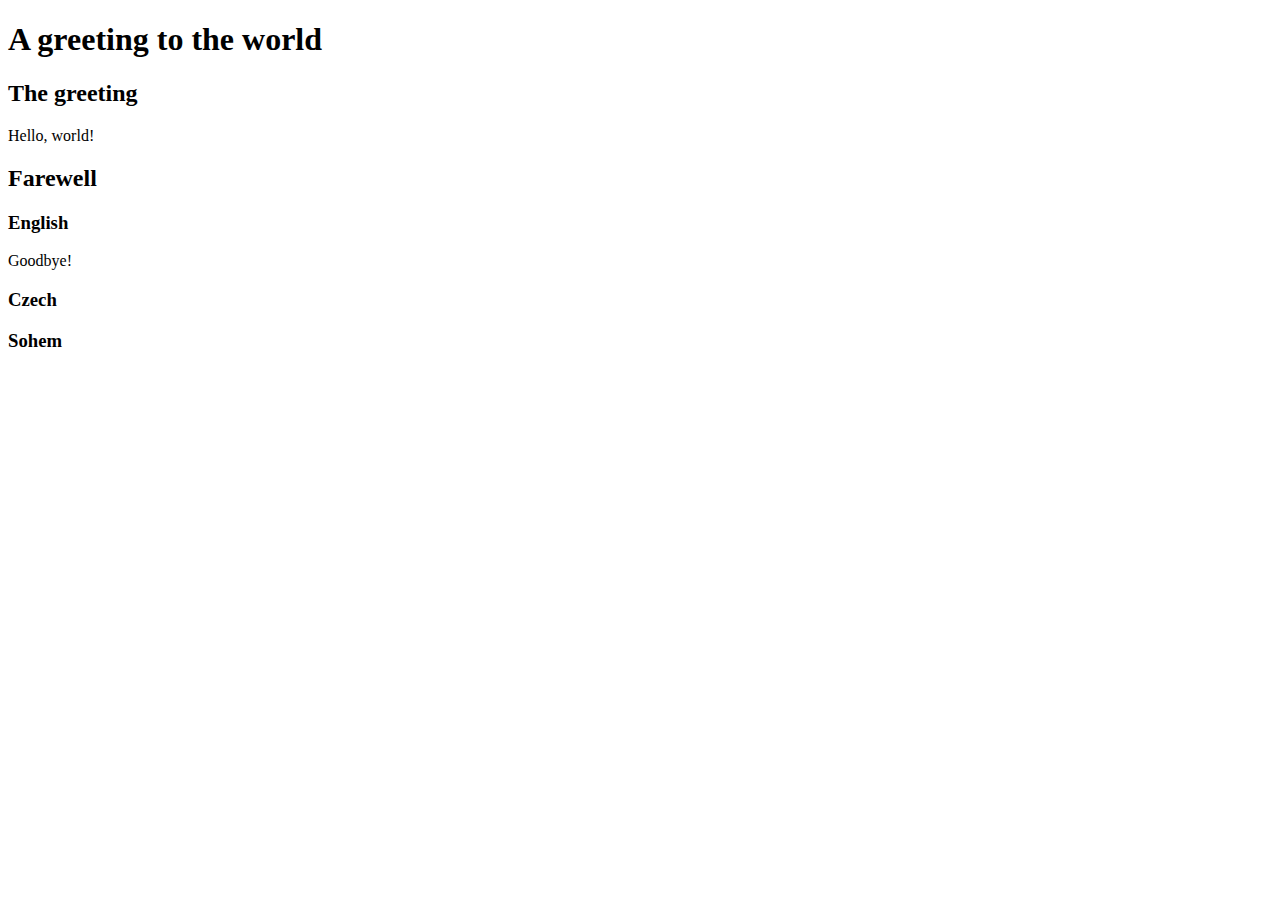
<file: html/Index2.html>
<!DOCTYPE html>
<html lang="en">
    <head>
        <meta charset="utf-8">
        <title>A HTML5 document</title>
    </head>
    <body>
        <h1 id="my_name">A greeting to the world</h1>
        
        <h2>The greeting</h2>
        
        <span titllte= "The greeting">Hello, world!</span>
        
        <h2 tittle="The farewell headline">Farewell</h2>
        
        <h3>English</h3>
                Goodbye!
        <h3>Czech</h3>
        
        <h3>Sohem</h6>
        
    </body>
</html>
</file>
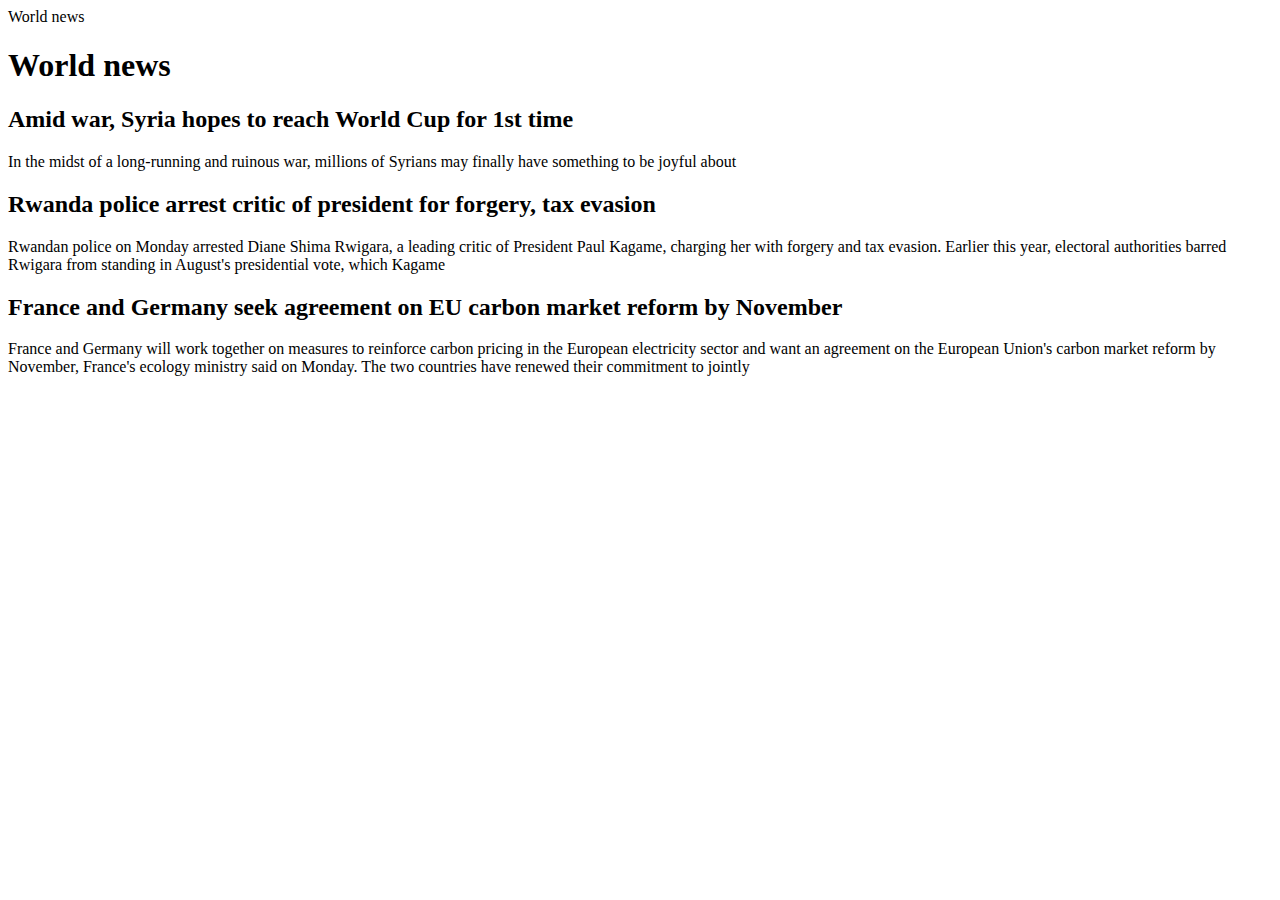
<file: html/Pages.html>
<!DOCTYPE html>
<html lang="en">
    <head>
        <meta charset="utf-8">
        <meta name="viewpoint" content="without"
        <title>World news</title>
    </head>
     <body>
         <h1> World news</h1>

         <section class="article"

         <article>
               <h2> Amid war, Syria hopes to reach World Cup for 1st time
               </h2>   
               <p> In the midst of a long-running and ruinous war, millions of Syrians may finally have something to be joyful about
               </p>

              <h2> Rwanda police arrest critic of president for forgery, tax evasion
              </h2>

              <p> Rwandan police on Monday arrested Diane Shima Rwigara, a leading critic of President Paul Kagame, charging her with forgery and tax evasion. Earlier this year, electoral authorities barred Rwigara from standing in August's presidential vote, which Kagame
              </p>

             <h2> France and Germany seek agreement on EU carbon market reform by November
             </h2>
              <p>France and Germany will work together on measures to reinforce carbon pricing in the European electricity sector and want an agreement on the European Union's carbon market reform by November, France's ecology ministry said on Monday. The two countries have renewed their commitment to jointly
              </p>

            </article>

         </section>
           </body>
</html>
</file>
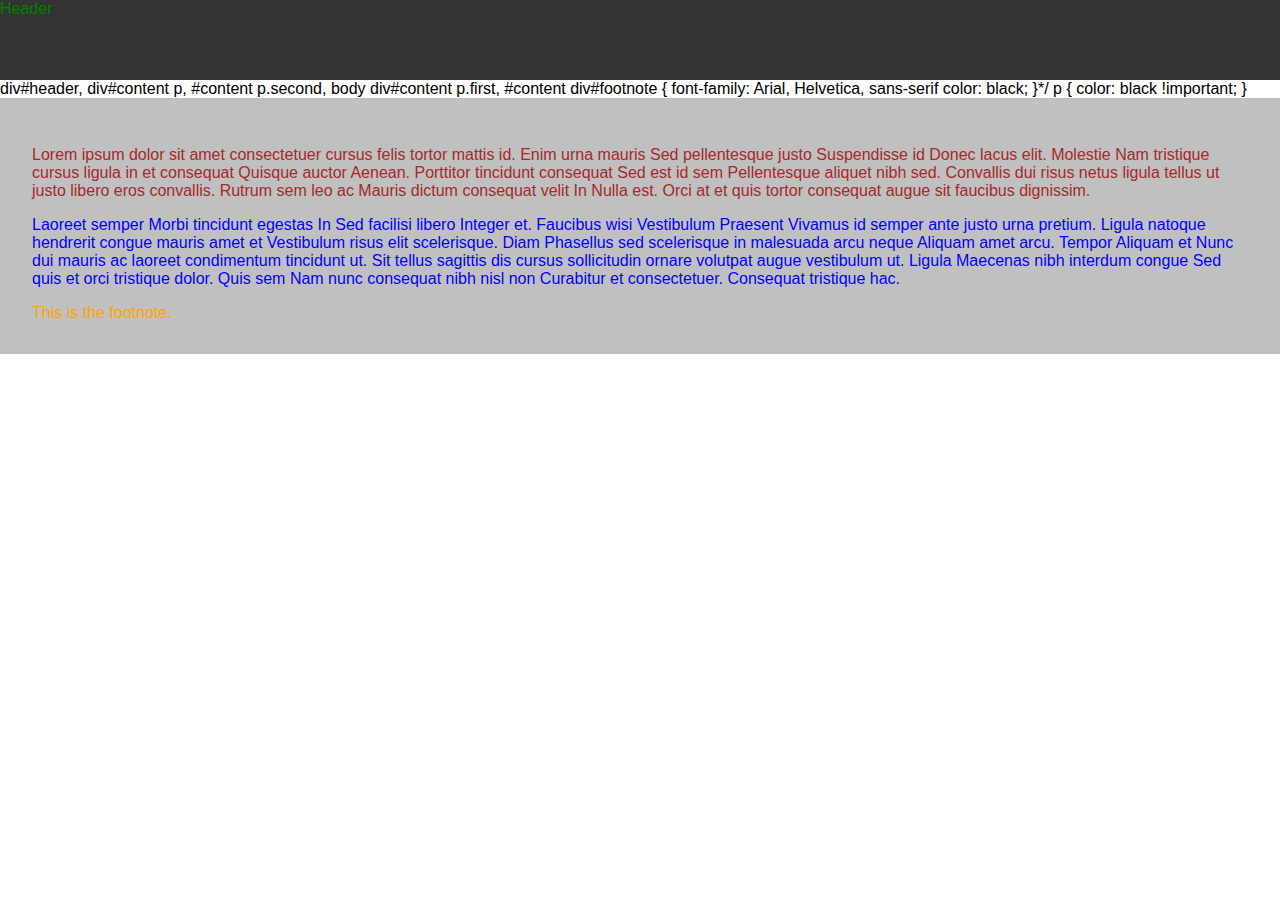
<file: html/ccs/ccs 2.html>
<!DOCTYPE html>
<html lang="en">

<head>
  <meta charset="utf-8">
  <meta name="viewport" content="width=device-width, initial-scale=1.0">
  
  <title>Specificity</title>

  <style>
    body {
      font-family: Arial;
      margin: 0;
    }
    #header {
      background-color: #333333;
      color: #ffffff;
      height: 5em;
    }
    #content {
      background-color: silver;
      padding: 2em;
      box-sizing: border-box;
    }
    #header {
      font-family: Impact, Haettenschweiler, 'Arial Narrow Bold', sans-serif;
      color: green;
    }
    #content p {
      font-family: Impact, Haettenschweiler, 'Arial Narrow Bold', sans-serif;
      color: red;
    }
    #content .second {
      color: blue;
    }
    body #content p.first {
      color: brown;
    }
    #footnote {
      font-family: Impact, Haettenschweiler, 'Arial Narrow Bold', sans-serif;
    }
    #content #footnote {
      color: orange;
    }

    /* Write your own style beyond this point */

  </style>

</head>

<body>

  <div id="header">
    Header
  </div>
div#header,
div#content p,
#content p.second, 
body div#content p.first,
#content div#footnote {
  font-family: Arial, Helvetica, sans-serif
  color: black;
  }*/
  p {
    color: black !important;
  }
</style>
  <div id="content">

    <p class="first">Lorem ipsum dolor sit amet consectetuer cursus felis tortor mattis id. Enim urna mauris Sed pellentesque justo Suspendisse id Donec lacus elit. Molestie Nam tristique cursus ligula in et consequat Quisque auctor Aenean. Porttitor tincidunt consequat Sed est id sem Pellentesque aliquet nibh sed. Convallis dui risus netus ligula tellus ut justo libero eros convallis. Rutrum sem leo ac Mauris dictum consequat velit In Nulla est. Orci at et quis tortor consequat augue sit faucibus dignissim.</p>
    <p class="second">Laoreet semper Morbi tincidunt egestas In Sed facilisi libero Integer et. Faucibus wisi Vestibulum Praesent Vivamus id semper ante justo urna pretium. Ligula natoque hendrerit congue mauris amet et Vestibulum risus elit scelerisque. Diam Phasellus sed scelerisque in malesuada arcu neque Aliquam amet arcu. Tempor Aliquam et Nunc dui mauris ac laoreet condimentum tincidunt ut. Sit tellus sagittis dis cursus sollicitudin ornare volutpat augue vestibulum ut. Ligula Maecenas nibh interdum congue Sed quis et orci tristique dolor. Quis sem Nam nunc consequat nibh nisl non Curabitur et consectetuer. Consequat tristique hac.</p>

    <div id="footnote">
      This is the footnote.
    </div>

  </div>

  
</body>

</html>
</file>
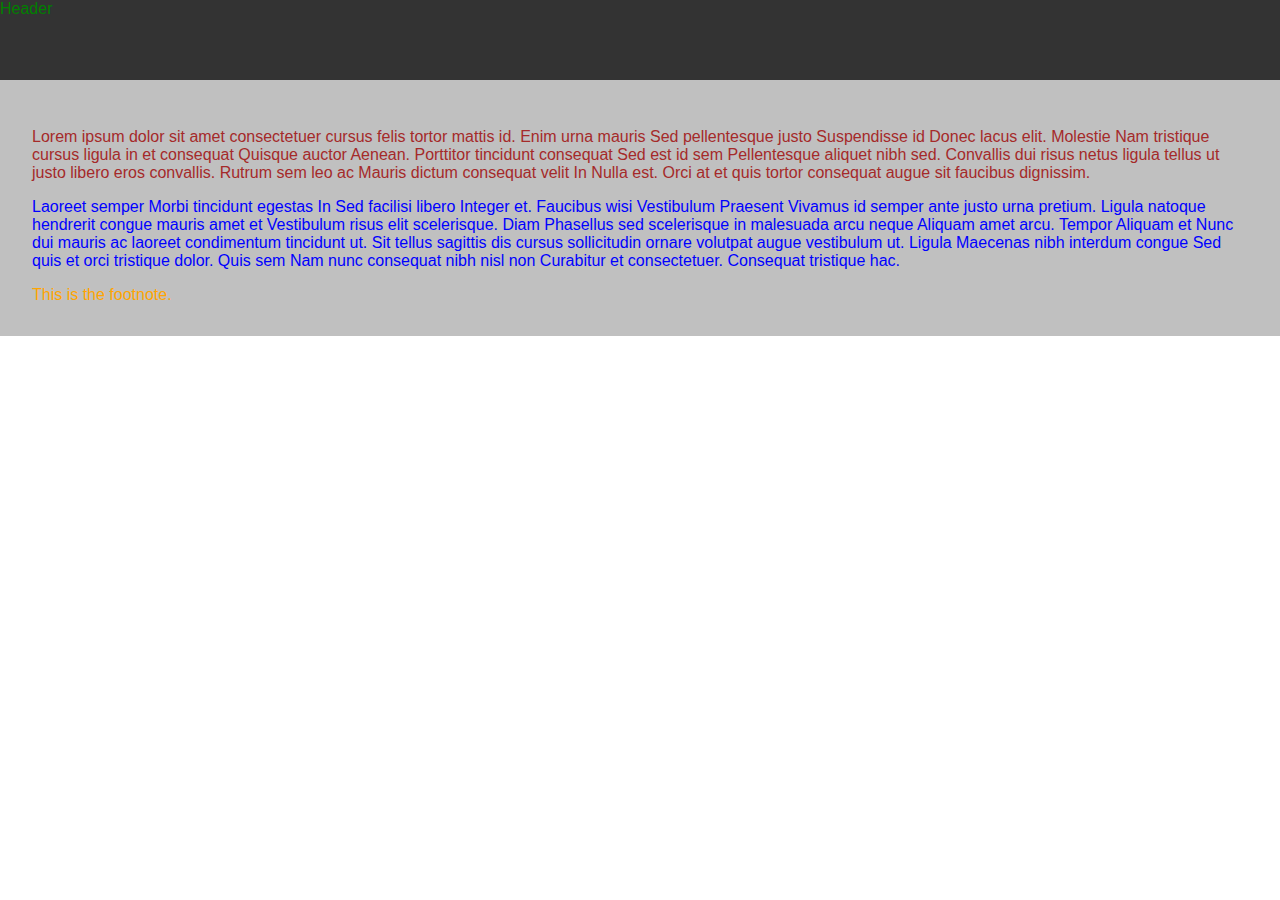
<file: html/ccs/ccs.html>
<!DOCTYPE html>
<html lang="en">

<head>
  <meta charset="utf-8">
  <meta name="viewport" content="width=device-width, initial-scale=1.0">
  
  <title>Specificity</title>

  <style>
    body {
      font-family: Arial;
      margin: 0;
    }
    #header {
      background-color: #333333;
      color: #ffffff;
      height: 5em;
    }
    #content {
      background-color: silver;
      padding: 2em;
      box-sizing: border-box;
    }
    #header {
      font-family: Impact, Haettenschweiler, 'Arial Narrow Bold', sans-serif;
      color: green;
    }
    #content p {
      font-family: Impact, Haettenschweiler, 'Arial Narrow Bold', sans-serif;
      color: red;
    }
    #content .second {
      color: blue;
    }
    body #content p.first {
      color: brown;
    }
    #footnote {
      font-family: Impact, Haettenschweiler, 'Arial Narrow Bold', sans-serif;
    }
    #content #footnote {
      color: orange;
    }

    /* Write your own style beyond this point */
p {
    font-family: "Arial", Bold, blue;
}

  </style>

</head>

<body>

  <div id="header">
    Header
  </div>

  <div id="content">

    <p class="first">Lorem ipsum dolor sit amet consectetuer cursus felis tortor mattis id. Enim urna mauris Sed pellentesque justo Suspendisse id Donec lacus elit. Molestie Nam tristique cursus ligula in et consequat Quisque auctor Aenean. Porttitor tincidunt consequat Sed est id sem Pellentesque aliquet nibh sed. Convallis dui risus netus ligula tellus ut justo libero eros convallis. Rutrum sem leo ac Mauris dictum consequat velit In Nulla est. Orci at et quis tortor consequat augue sit faucibus dignissim.</p>
    <p class="second">Laoreet semper Morbi tincidunt egestas In Sed facilisi libero Integer et. Faucibus wisi Vestibulum Praesent Vivamus id semper ante justo urna pretium. Ligula natoque hendrerit congue mauris amet et Vestibulum risus elit scelerisque. Diam Phasellus sed scelerisque in malesuada arcu neque Aliquam amet arcu. Tempor Aliquam et Nunc dui mauris ac laoreet condimentum tincidunt ut. Sit tellus sagittis dis cursus sollicitudin ornare volutpat augue vestibulum ut. Ligula Maecenas nibh interdum congue Sed quis et orci tristique dolor. Quis sem Nam nunc consequat nibh nisl non Curabitur et consectetuer. Consequat tristique hac.</p>

    <div id="footnote">
      This is the footnote.
    </div>

  </div>

  
</body>

</html>
</file>
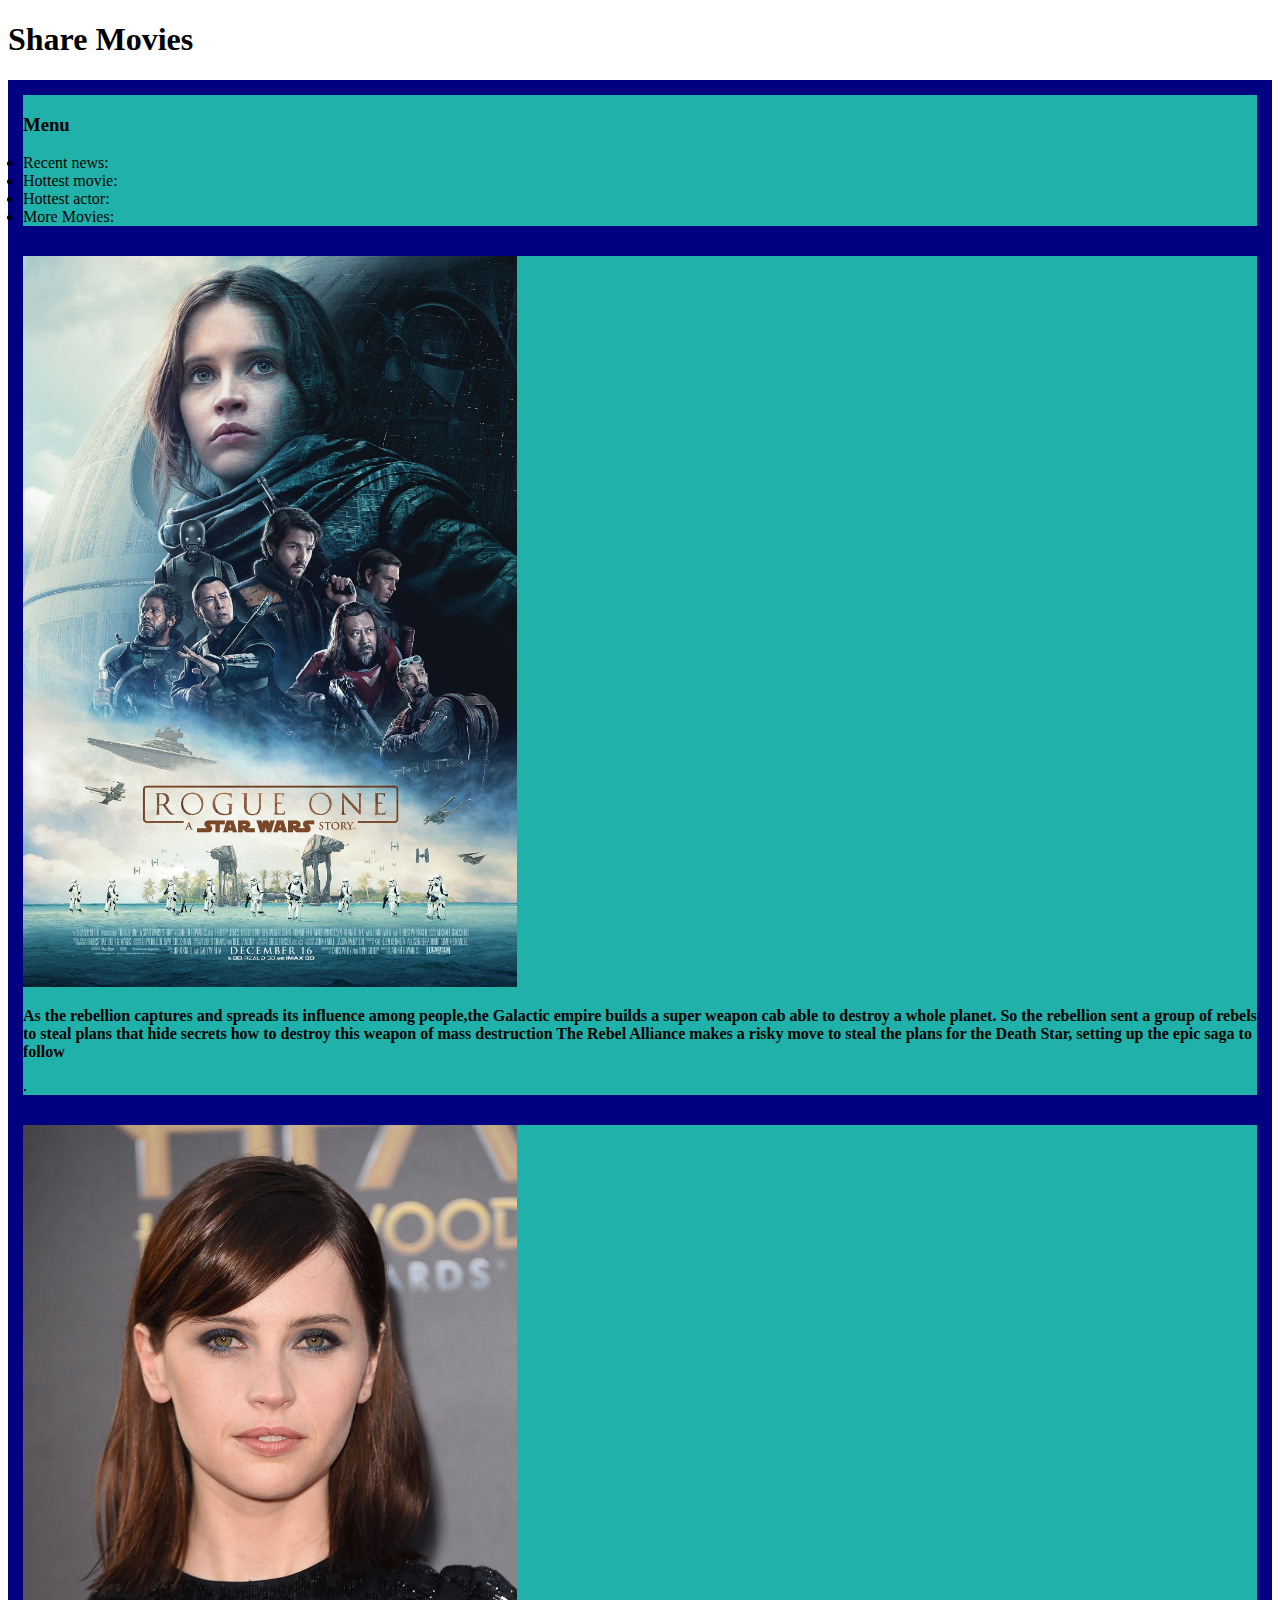
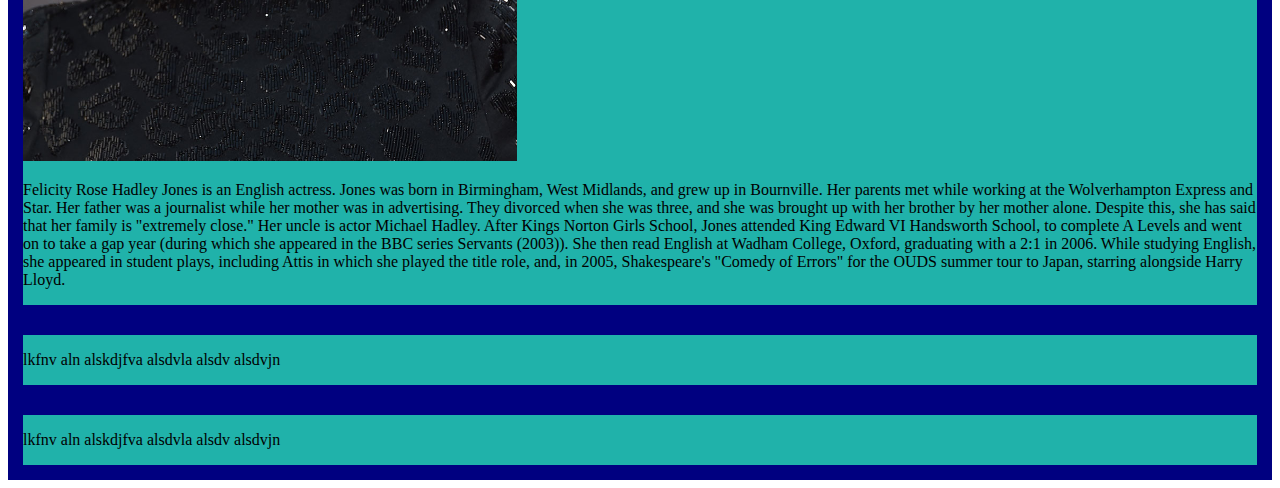
<file: html/ccs/The Challengue/Flexible-boxes.html>
<!DOCTYPE html>
<html lang="en">
<head>
    <meta charset="UTF-8">
    <meta name="viewport" content="width=device-width, initial-scale=1.0">
    <meta http-equiv="X-UA-Compatible" content="ie=edge">
    <title>Share Movies</title>
<style>


* { box-sizing: border-box; }
@-ms-viewport { width: device-width; }

.container {
  display: flex; 
  flex-direction: row;
  flex-wrap: wrap;
  background-color:#000080;
  width: 100%;
    height: auto;
 }
.item {
    
    width: 100%;
    height: auto;
    align-self: center;
    margin: 15px;
    background-color: lightseagreen;
        }

.item img {
    width: 40%;
    }

    @media only screen and (min-width: 768px) {
#the actor.container {
  display: flex; 
  flex-direction: row;
  flex-wrap: wrap;
  background-color: blue;
  width: 100%;
  height: auto;
 }

 #the movie.container {
  display: flex; 
  flex-direction: row;
  flex-wrap: wrap;
  background-color: blue;
  width: 100%;
  height: auto;
 }

 #the homepage.container {
  display: flex; 
  flex-direction: row;
  flex-wrap: wrap;
  background-color: blue;
  width: 100%;
  height: auto;
 }

 .item {  
    width: 100%;
    height: auto;
    align-self: center;
    background-color:lightseagreen;
 }
 #the actor.item img {  
    width: 100%;
    height: auto	;
    align-self: center;
    background-color: red;
}

#The actor_pic {  
    width: 30%;
    height: auto;
    align-self: center;
    background-color: red;
}

#star_bio {  
    width: 67%;
    height: strech;
    align-self: auto;
    background-color: red;
}

</style>

</head>

<h1>Share Movies</h1>
<body>
    <div class="container">
        <div class="item">
                <h3>Menu</h3>
                <li> Recent news:</li>
                <li>Hottest movie:</li>
                <li>Hottest actor:</li>
                <li>More Movies:</li>
                        
                  </div>
        <div class="item">
                <img src="rogue-one.jpg" alt="">    
            <p> <b>As the rebellion captures and spreads its influence among people,the Galactic empire builds a super weapon cab able to destroy a whole planet. So the rebellion sent a group of rebels to steal plans that hide secrets how to destroy this weapon of mass destruction
            The Rebel Alliance makes a risky move to steal the plans for the Death Star, setting up the epic saga to follow</b></p>.
        </div>
        <div class="item">
                <img src="felicity-jones.jpg" />
                <p>Felicity Rose Hadley Jones is an English actress. Jones was born in Birmingham, West Midlands, and grew up in Bournville. Her parents met while working at the Wolverhampton Express and Star. Her father was a journalist while her mother was in advertising. They divorced when she was three, and she was brought up with her brother by her mother alone. Despite this, she has said that her family is "extremely close." Her uncle is actor Michael Hadley.
                
                After Kings Norton Girls School, Jones attended King Edward VI Handsworth School, to complete A Levels and went on to take a gap year (during which she appeared in the BBC series Servants (2003)). She then read English at Wadham College, Oxford, graduating with a 2:1 in 2006. While studying English, she appeared in student plays, including Attis in which she played the title role, and, in 2005, Shakespeare's "Comedy of Errors" for the OUDS summer tour to Japan, starring alongside Harry Lloyd.</p>
        </div>
        <div class="item">
            	<p>lkfnv aln alskdjfva alsdvla alsdv alsdvjn</p>
        </div>
        <div class="item">
            	<p>lkfnv aln alskdjfva alsdvla alsdv alsdvjn</p>
        </div>
    </div>
</body>
</html>
</file>
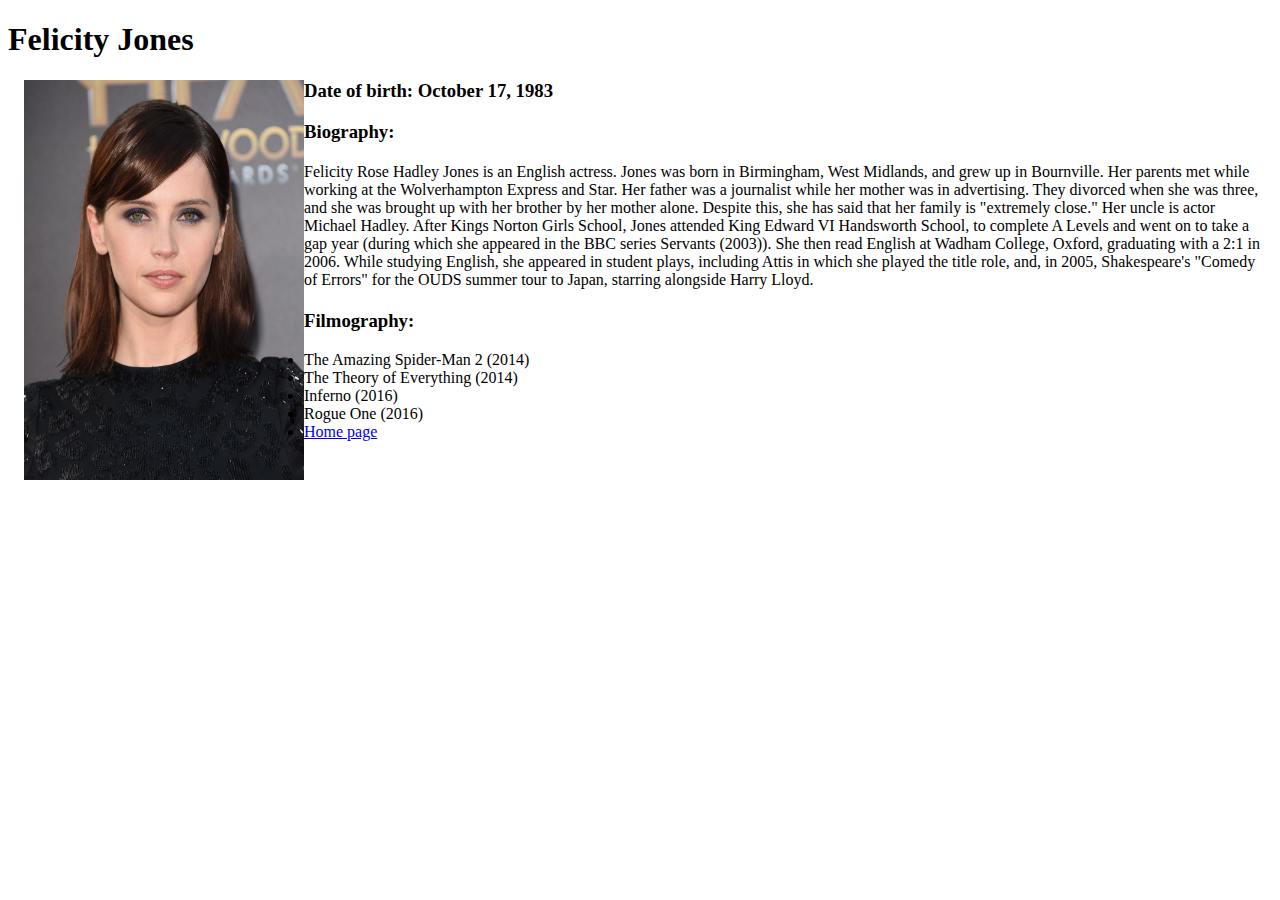
<file: html/ccs/The Challengue/the actor.html>
<!DOCTYPE html>
<html lang="en">
<head>
    <meta charset="UTF-8">
    <meta name="viewport" content="width=device-width, initial-scale=1.0">
    <meta http-equiv="X-UA-Compatible" content="ie=edge">
    <title>Felicity Jones</title>
    <link rel="stylesheet" href="Styles.css">
</head>
<body>
    <h1>Felicity Jones </h1>

        <img src="felicity-jones.jpg" width="280" height="400"/>
    <h3> Date of birth: October 17, 1983
        <h3> Biography: </h3>
        <p class="padding"> Felicity Rose Hadley Jones is an English actress. Jones was born in Birmingham, West Midlands, and grew up in Bournville. Her parents met while working at the Wolverhampton Express and Star. Her father was a journalist while her mother was in advertising. They divorced when she was three, and she was brought up with her brother by her mother alone. Despite this, she has said that her family is "extremely close." Her uncle is actor Michael Hadley.
                
                After Kings Norton Girls School, Jones attended King Edward VI Handsworth School, to complete A Levels and went on to take a gap year (during which she appeared in the BBC series Servants (2003)). She then read English at Wadham College, Oxford, graduating with a 2:1 in 2006. While studying English, she appeared in student plays, including Attis in which she played the title role, and, in 2005, Shakespeare's "Comedy of Errors" for the OUDS summer tour to Japan, starring alongside Harry Lloyd.</p>

                <h3> Filmography:</h3>
                <li> The Amazing Spider-Man 2 (2014)</li>
                <li> The Theory of Everything (2014)</li>
                <li> Inferno (2016)</li>
                <li> Rogue One (2016)</li>
                
                
                <li> <a href="the homepage.html">Home page</a></li>
</body>
</html>
</file>
<file: html/ccs/The Challengue/Styles.css>
img {
    float: left;
    margin: 0 0 1em 1em;
  }

  .padding {
    padding: 2px;
}

* { box-sizing: content-box};


img {
    max-width: 100%;
height: auto;
width: 100;
height: 100;
overflow: hidden;}

.container {
    display: flex; /* or inline-flex */
    flex-direction: row;
    flex-wrap: wrap;
    background-color: #21B410A45;
    width: 100%;
      height: 100%;
   }
  .item {
      
      width: 200px;
      height: 200px;
      align-self: center;
      margin: 5px;
      background-color: #BE3434;
      flex-shrink: 1;
  
  }
  
  .item img {
      width: 100%;
      height: 100%;
  }



box-sizing: border-box;
width: 100%;
padding: 5px;
border-width: 10px


@media only screen and (min-width: 1000px)
</file>
